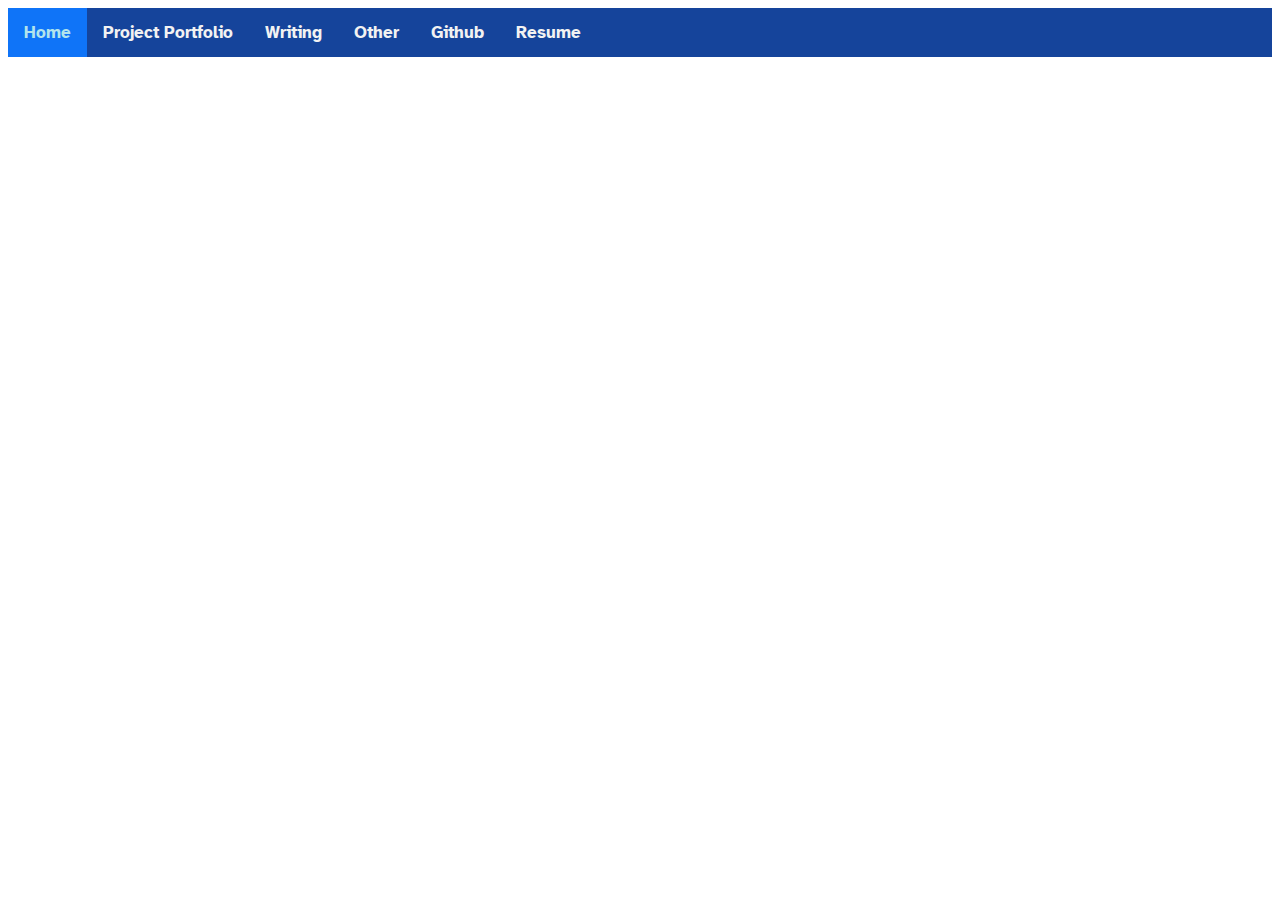
<file: engineeringprojects.html>
<!DOCTYPE html>
<html>
    <head>    
        <title>
            ReaganDotCom - Main
        </title>
        <link rel="stylesheet" href="homepagestyle.css">
        <link rel="preconnect" href="https://fonts.googleapis.com">
        <link rel="preconnect" href="https://fonts.gstatic.com" crossorigin>
        <link href="https://fonts.googleapis.com/css2?family=Atkinson+Hyperlegible:ital,wght@0,400;0,700;1,400;1,700&display=swap" rel="stylesheet">
    </head>
    <body>

        <div class = "topnav">
            <a class = "active" href="index.html">
                Home
            </a>
            <a href="gameprojects.html">
                Project Portfolio
            </a>
            <a href="writingprojects.html">
                Writing
            </a>
            <a href="otherprojects.html">
                Other
            </a>
            <a href = "https://github.com/Reagan-Wang" target="_blank">
                Github
            </a>
            <a href = "currentResume.pdf" target="_blank">
                Resume
            </a>
        </div> 

</html>
</file>
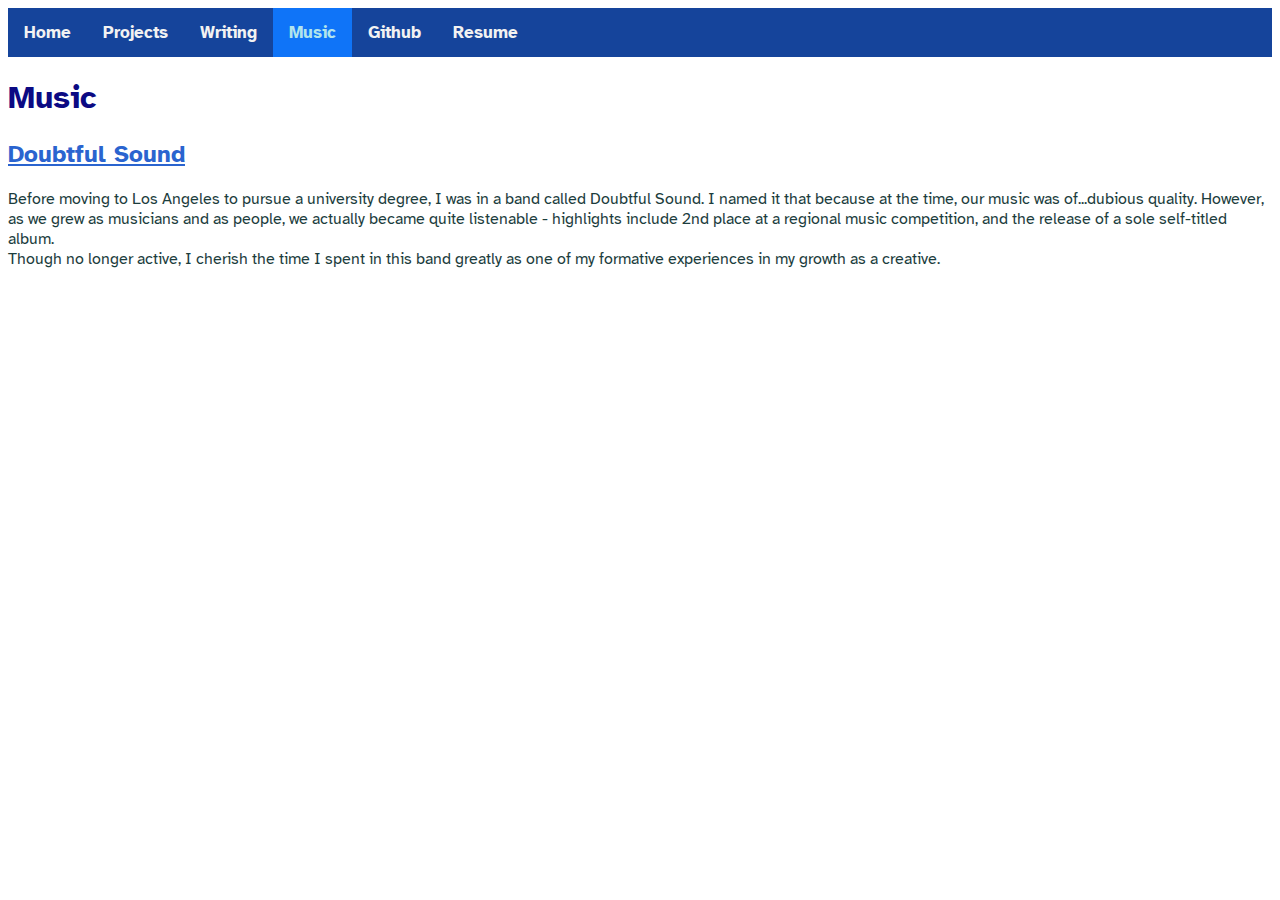
<file: musicprojects.html>
<!DOCTYPE html>
<html>
    <head>
        <title>
            ReaganDotCom - Music Projects
        </title>
        <link rel="stylesheet" href="homepagestyle.css">
        <link rel="preconnect" href="https://fonts.googleapis.com">
        <link rel="preconnect" href="https://fonts.gstatic.com" crossorigin>
        <link href="https://fonts.googleapis.com/css2?family=Atkinson+Hyperlegible:ital,wght@0,400;0,700;1,400;1,700&display=swap" rel="stylesheet">
    </head>
    <body>

        <div class = "topnav">
            <a href="index.html">
                Home
            </a>
            <a href="gameprojects.html">
                Projects
            </a>
            <a href="writingprojects.html">
                Writing
            </a>
            <a class = "active" href="musicprojects.html">
                Music
            </a>
            <a href = "https://github.com/Reagan-Wang" target="_blank">
                Github
            </a>
            <a href = "currentResume.pdf" target="_blank">
                Resume
            </a>
        </div> 

        <h1>
            Music
        </h1>

        <h2>
            <a href = https://open.spotify.com/artist/3tziNeIjsgyyTXDcunN0UQ?si=GXqdVAr8TlyD1eP29TEP8Q target="_blank">
                Doubtful Sound
            </a>
        </h2>
        <p>
            Before moving to Los Angeles to pursue a university degree, I was in a band called Doubtful Sound.
            I named it that because at the time, our music was of...dubious quality. 
            However, as we grew as musicians and as people, we actually became quite listenable -
            highlights include 2nd place at a regional music competition, and the release of a sole self-titled album.
            <br>
            Though no longer active, I cherish the time I spent in this band greatly as one of my
            formative experiences in my growth as a creative. 
        </p>

    </body>
</html>
</file>
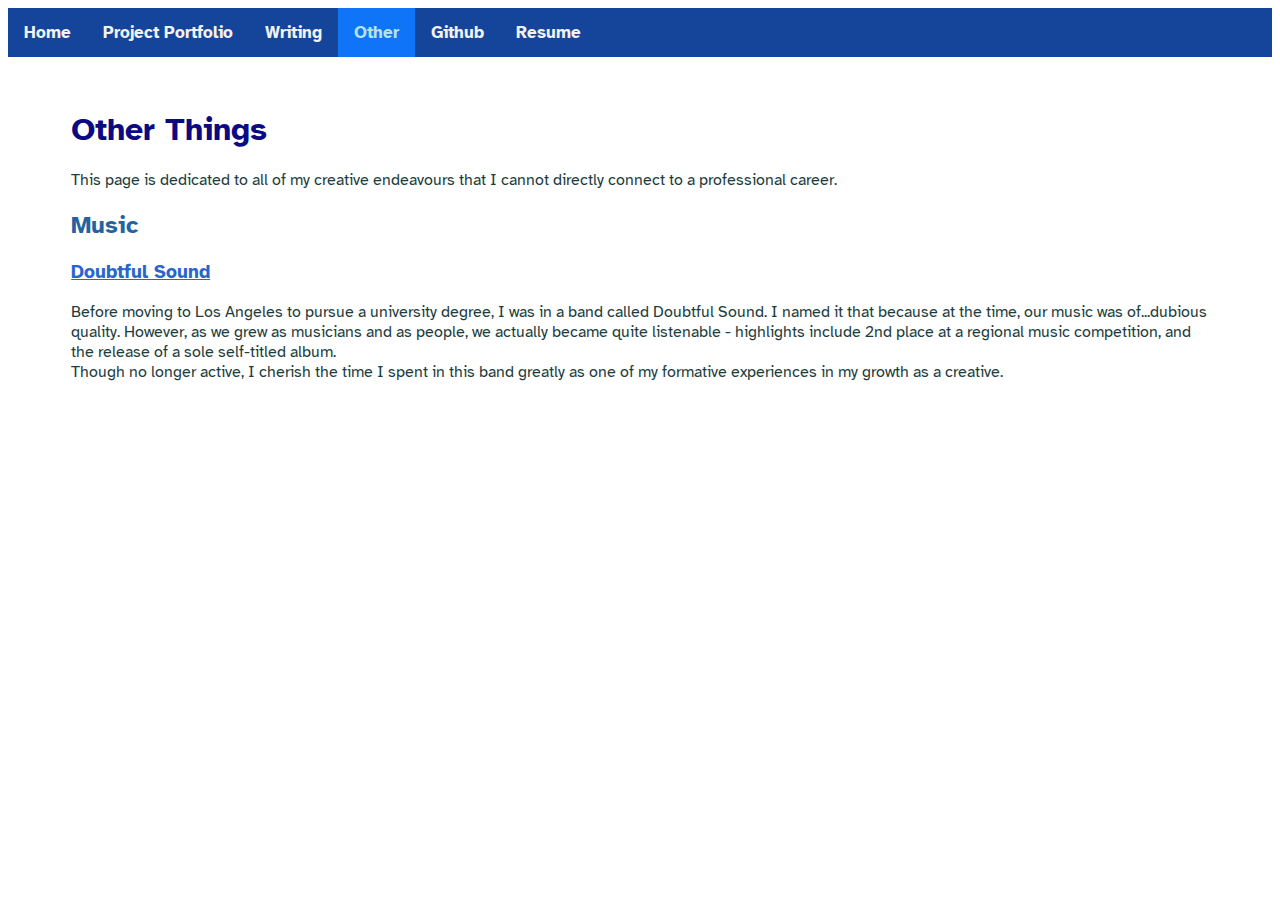
<file: otherprojects.html>
<!DOCTYPE html>
<html>
    <head>
        <title>
            ReaganDotCom - Music Projects
        </title>
        <link rel="stylesheet" href="homepagestyle.css">
        <link rel="preconnect" href="https://fonts.googleapis.com">
        <link rel="preconnect" href="https://fonts.gstatic.com" crossorigin>
        <link href="https://fonts.googleapis.com/css2?family=Atkinson+Hyperlegible:ital,wght@0,400;0,700;1,400;1,700&display=swap" rel="stylesheet">
    </head>
    <body>

        <div class = "topnav">
            <a href="index.html">
                Home
            </a>
            <a href="gameprojects.html">
                Project Portfolio
            </a>
            <a href="writingprojects.html">
                Writing
            </a>
            <a class = "active" href="otherprojects.html">
                Other
            </a>
            <a href = "https://github.com/Reagan-Wang" target="_blank">
                Github
            </a>
            <a href = "currentResume.pdf" target="_blank">
                Resume
            </a>
        </div> 

        <div class="pageStyle">

        <h1>
            Other Things
        </h1>

        <p>
            This page is dedicated to all of my creative endeavours that I cannot directly connect to a professional career.
        </p>

        <h2>
            Music
        </h2>

        <h3>
            <a href = https://open.spotify.com/artist/3tziNeIjsgyyTXDcunN0UQ?si=GXqdVAr8TlyD1eP29TEP8Q target="_blank">
                Doubtful Sound
            </a>
        </h3>
        <p>
            Before moving to Los Angeles to pursue a university degree, I was in a band called Doubtful Sound.
            I named it that because at the time, our music was of...dubious quality. 
            However, as we grew as musicians and as people, we actually became quite listenable -
            highlights include 2nd place at a regional music competition, and the release of a sole self-titled album.
            <br>
            Though no longer active, I cherish the time I spent in this band greatly as one of my
            formative experiences in my growth as a creative. 
        </p>

    </div>
    </body>
</html>
</file>
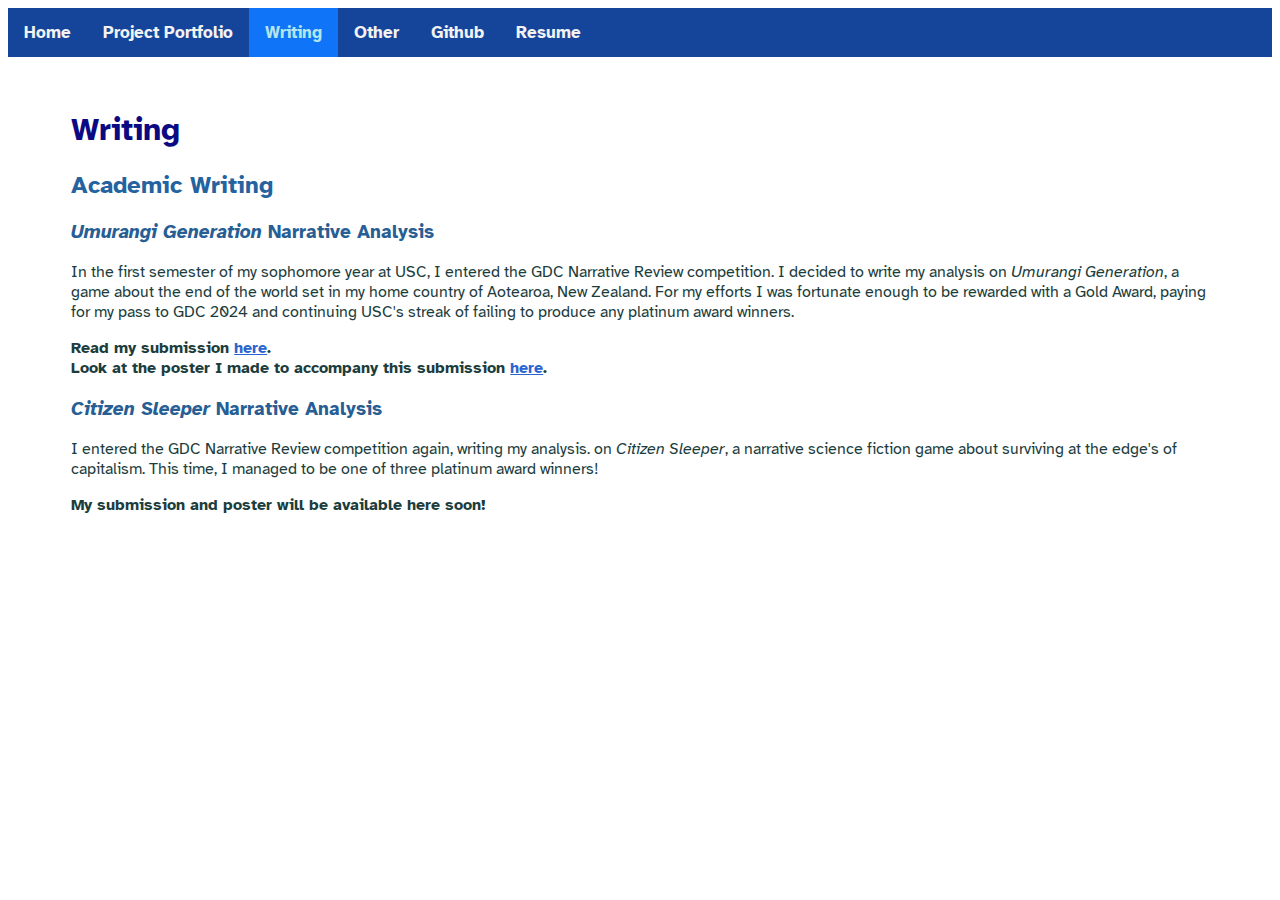
<file: writingprojects.html>
<!DOCTYPE html>
<html>
    <head>
        <title>
            ReaganDotCom - Words
        </title>
        <link rel="stylesheet" href="homepagestyle.css">
        <link rel="preconnect" href="https://fonts.googleapis.com">
        <link rel="preconnect" href="https://fonts.gstatic.com" crossorigin>
        <link href="https://fonts.googleapis.com/css2?family=Atkinson+Hyperlegible:ital,wght@0,400;0,700;1,400;1,700&display=swap" rel="stylesheet">
    </head>
    <body>

        <div class = "topnav">
            <a href="index.html">
                Home
            </a>
            <a href="gameprojects.html">
                Project Portfolio
            </a>
            <a class = "active" href="writingprojects.html">
                Writing
            </a>
            <a href="otherprojects.html">
                Other
            </a>
            <a href = "https://github.com/Reagan-Wang" target="_blank">
                Github
            </a>
            <a href = "currentResume.pdf" target="_blank">
                Resume
            </a>
        </div> 

        <div class="pageStyle">

        <h1>Writing</h1>

        <h2 id = "Academic_Words">
            Academic Writing
        </h2>

        <h3>
            <i>Umurangi Generation</i> Narrative Analysis
        </h3>
        <p>
            In the first semester of my sophomore year at USC, I entered the GDC Narrative Review competition.
            I decided to write my analysis on <i>Umurangi Generation</i>, a game about the end of the world set in my home country of Aotearoa, New Zealand.
            For my efforts I was fortunate enough to be rewarded with a Gold Award, paying for my pass to GDC 2024 and continuing USC's streak
            of failing to produce any platinum award winners.
        </p>
        <p>
            <b>
                Read my submission <a href = "GDC Submission - Reagan Wang.pdf" target ="_blank">here</a>.<br>
                Look at the poster I made to accompany this submission <a href = "UmurangiGenerationPosterGDC2024.pdf" target="_blank">here</a>.
            </b>
        </p>

        <h3>
            <i>Citizen Sleeper</i> Narrative Analysis
        </h3>
        <p>
            I entered the GDC Narrative Review competition again, writing my analysis. 
            on <i>Citizen Sleeper</i>, a narrative science fiction game about surviving 
            at the edge's of capitalism. This time, I managed to be one of three platinum
            award winners!
        </p>

        <p>
            <b>My submission and poster will be available here soon!</b>
        </p>
        <!--<h2 id = "Creative_Words">Creative Words</h2> -->
    </body>

    </div>
</html>
</file>
<file: homepagestyle.css>
.atkinson-hyperlegible-regular {
    font-family: "Atkinson Hyperlegible", sans-serif;
    font-weight: 400;
    font-style: normal;
  }
  
  .atkinson-hyperlegible-bold {
    font-family: "Atkinson Hyperlegible", sans-serif;
    font-weight: 700;
    font-style: normal;
  }
  
  .atkinson-hyperlegible-regular-italic {
    font-family: "Atkinson Hyperlegible", sans-serif;
    font-weight: 400;
    font-style: italic;
  }
  
  .atkinson-hyperlegible-bold-italic {
    font-family: "Atkinson Hyperlegible", sans-serif;
    font-weight: 700;
    font-style: italic;
  }

body{
    font-family: "Atkinson Hyperlegible";
    background-color:rgb(255, 255, 255);
    margin:8px;
}

h1{
    font-family: "Atkinson Hyperlegible";
    color:rgb(12, 10, 131);
}

h2{
    font-family: "Atkinson Hyperlegible";
    color: rgb(36, 98, 160);
}

h3{
    font-family: "Atkinson Hyperlegible";
    color: rgb(39, 94, 148);
}

p{
    font-family: "Atkinson Hyperlegible";
    color:rgb(28, 61, 61);
    /*margin: 8px;*/
}

footer{
    font-family: "Atkinson Hyperlegible";
    color: rgb(28, 61, 61);
    /*text-align: left;*/
}

a{
  color:rgb(42, 100, 207)
}

li {
  display: inline;
}

ul {
  list-style-type: none;
  margin: 0;
  padding: 0;
}

/* Add a black background color to the top navigation */
.topnav {
  background-color: #15449b;
  overflow: hidden;
}

/* Style the links inside the navigation bar */
.topnav a {
  float: left;
  font-weight: bolder;
  color: #f2f2f2;
  text-align: center;
  padding: 14px 16px;
  text-decoration: none;
  font-size: 17px;
}

/* Change the color of links on hover */
.topnav a:hover {
  background-color: #4163a1;
  color: black;
}

/* Add a color to the active/current link */
.topnav a.active {
  background-color: #0f74f8;
  color: rgb(178, 228, 236);
}

.box {
  position:fixed;
  right: 8%;
  top: 10%;
  bottom:0;
}
.box-table {
  height:100%;
  display:table;
}
.inner {
  display:table-cell;
  height:100%;
}
.content {
  background:#e4f8ff;
  border:1px solid rgb(148, 160, 224);
}

.gameTable{
  width: 100%;
  border-collapse: collapse;
}

.gameTable tr{
  width: 100%;
  border-collapse: collapse;
}

.gameTable td{
  padding-left: 5px;
  padding-right: 5px;
  width: 100%;
  border-collapse: collapse;
}

.normalTable td{
  padding-left: 10px;
}


/*Styling for arranging the contents of the page excluding the topnav*/
.pageStyle {
  padding-left: 5%;
  padding-top: 2.5%;
  padding-right: 5%;
}
</file>
